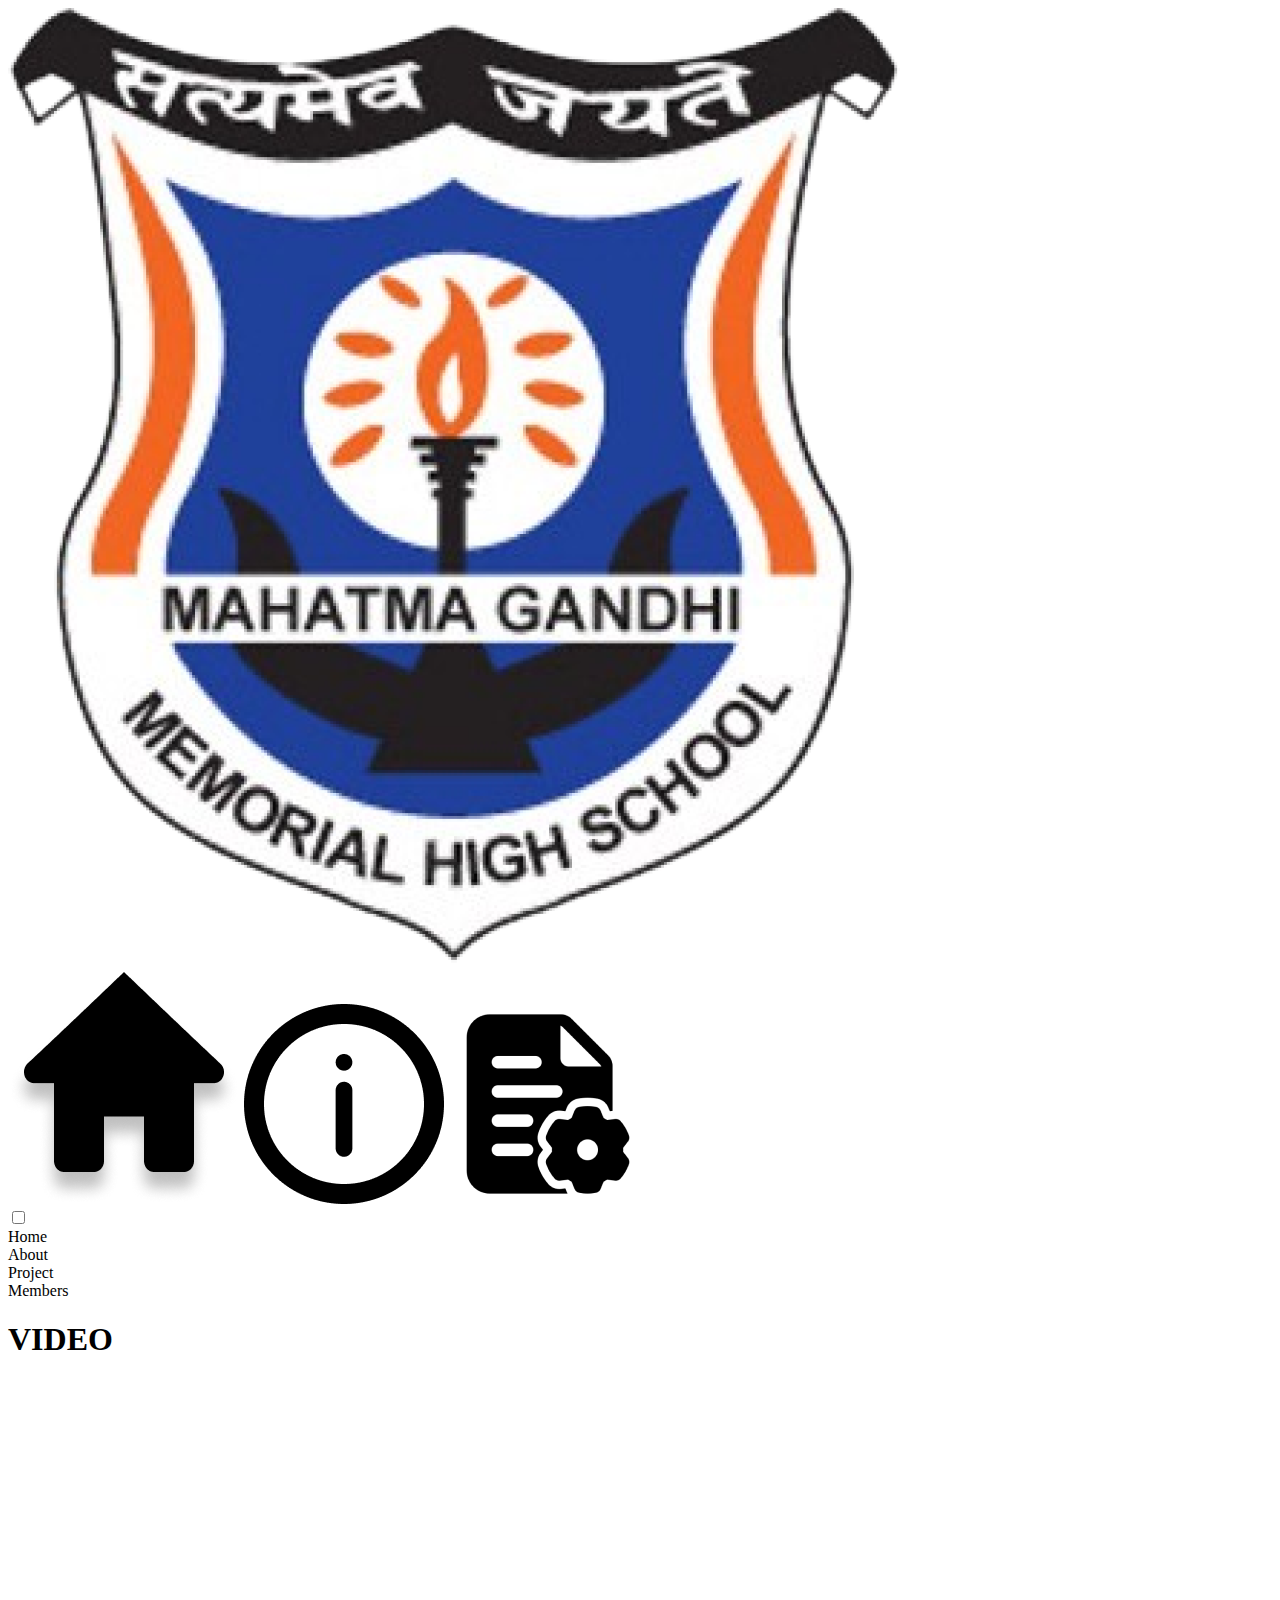
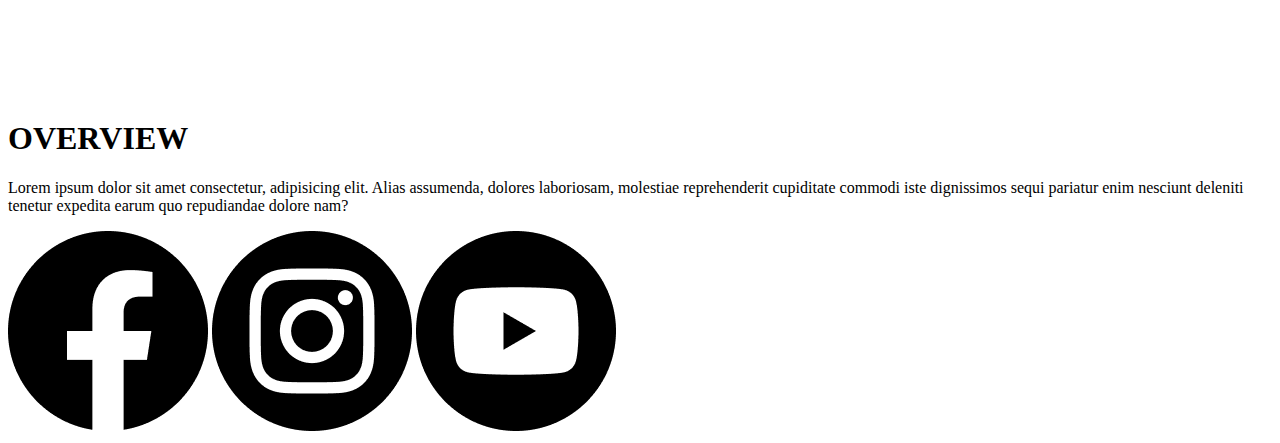
<file: Chem_vid_comp/project.html>
<!DOCTYPE html>
<html lang="en">
<head>
    <meta charset="UTF-8">
    <meta name="viewport" content="width=device-width, initial-scale=1.0">
    <title>Projects</title>
</head>
<body>
    <header class="banner">
        <div class="">
            <a href="index.html"><img class="logo" src="images/MGM_Logo-removebg-preview (1) 1.png" alt=""></a>
        </div> 
        
        <div class="nav">
            <a class="nav-size" href="index.html"><img src="images/Home.png" alt=""></a>
            <a class="nav-size" href="about.html"><img src="images/About.png" alt=""></a>
            <a class="nav-size" href="project.html"><img src="images/Project.png" alt=""></a>
        </div>
        <label class="ham-menu">
            <input type="checkbox">
        </label>
        <aside class="sidebar">
            <nav>
                <div>Home</div>
                <div>About</div>
                <div>Project</div>
                <div>Members</div>
            </nav>
        </aside>
    </header>
    <section>
        <div>
            <h1>VIDEO</h1>
            <div>
                <iframe width="560" height="315" src="https://www.youtube.com/embed/9WiHA_WT8VI?si=X0Bxugp76-cvzZ04" title="YouTube video player" frameborder="0" allow="accelerometer; autoplay; clipboard-write; encrypted-media; gyroscope; picture-in-picture; web-share" referrerpolicy="strict-origin-when-cross-origin" allowfullscreen></iframe>
            </div>
        </div>
        <div>
            <h1>OVERVIEW</h1>
            <p>Lorem ipsum dolor sit amet consectetur, adipisicing elit. Alias assumenda, dolores laboriosam, molestiae reprehenderit cupiditate commodi iste dignissimos sequi pariatur enim nesciunt deleniti tenetur expedita earum quo repudiandae dolore nam?</p>
        </div>
    </section>
    <footer>
        <div>
            <a href=""><img src="images/Facebook.png" alt=""></a>
            <a href=""><img src="images/insta.png" alt=""></a>
            <a href=""><img src="images/Youtube.png" alt=""></a>
        </div>
    </footer>
</body>
</html>
</file>
